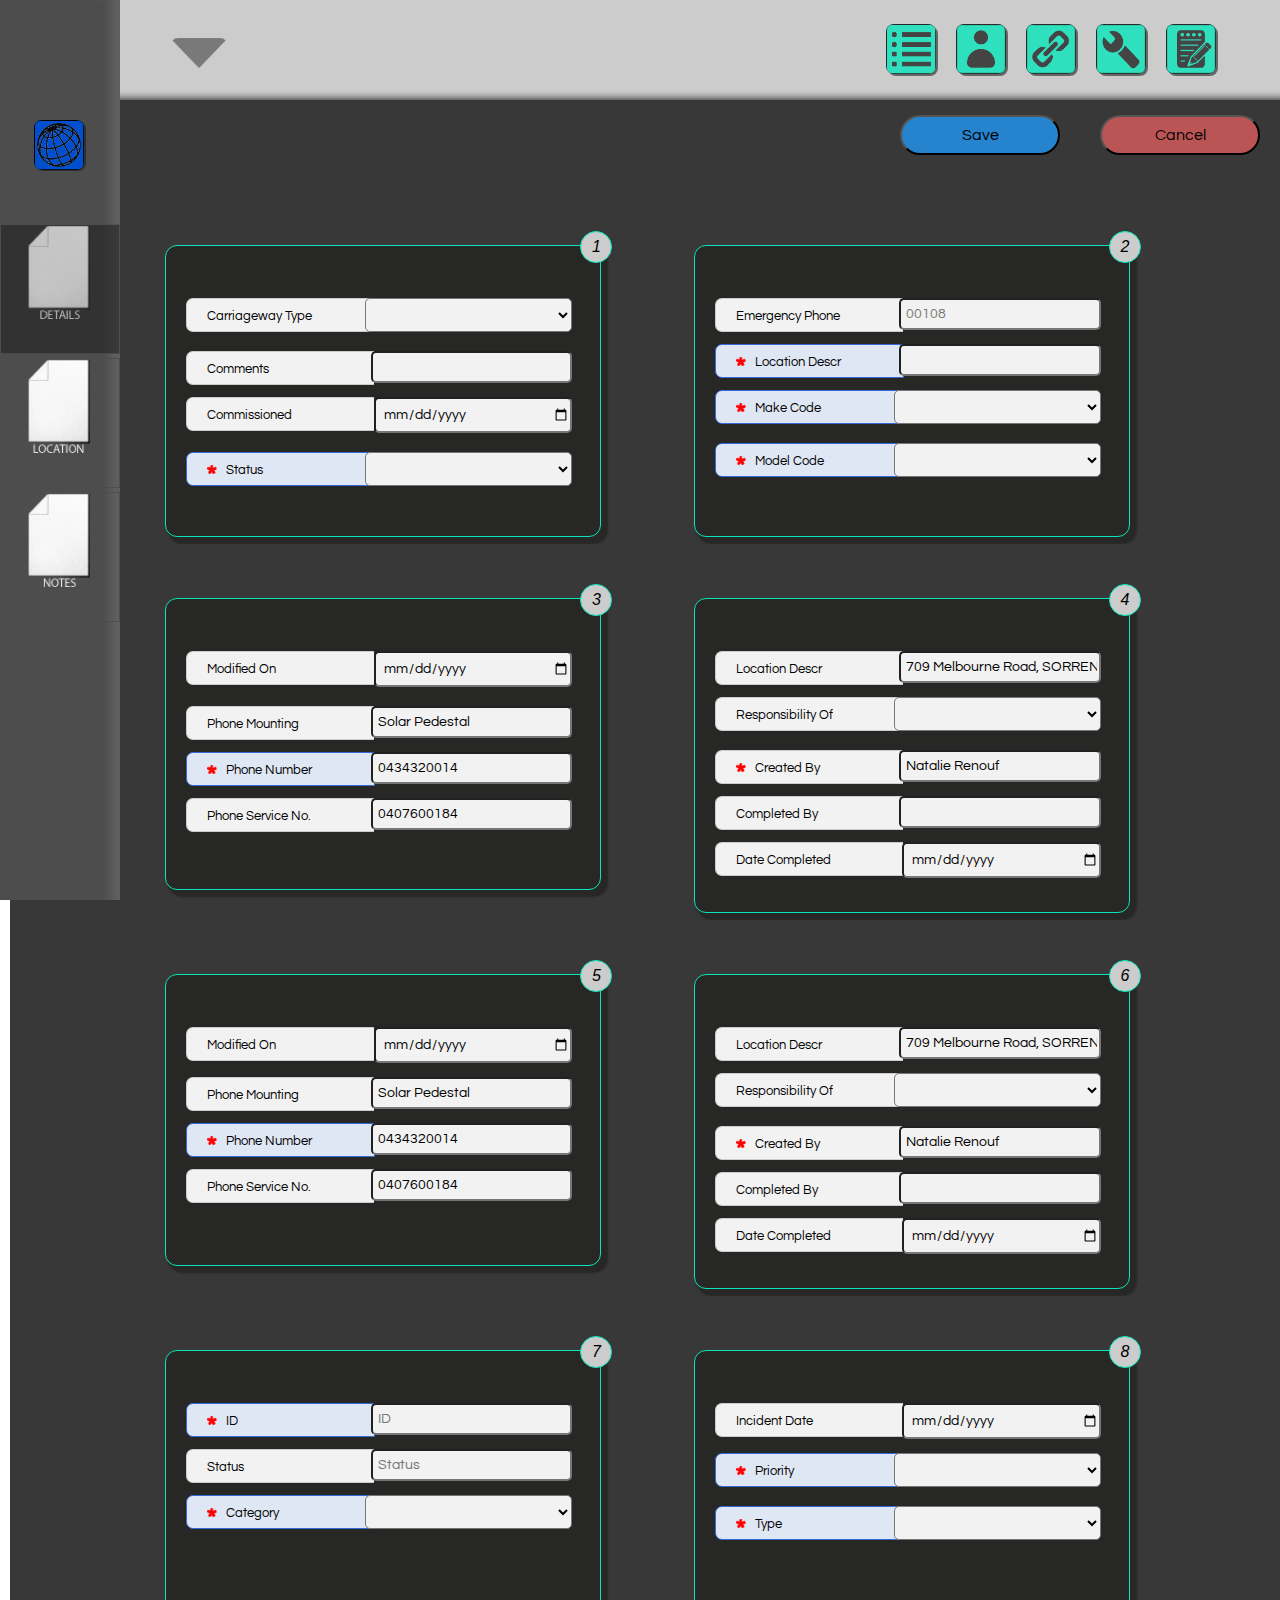
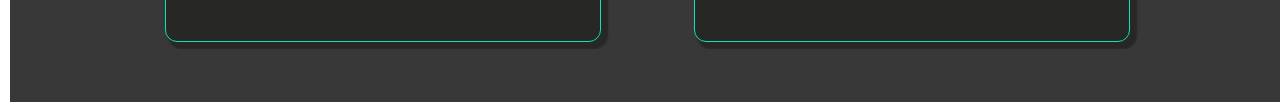
<file: form.html>
<!DOCTYPE html>
<html>
  <head>
    <title>iAmisPro</title>
    <meta name="viewport" content="width=device-width, initial-scale=1, minimum-scale=1.0, maximum-scale=1.0">
    <link rel="stylesheet" href="../less/jquery.mobile-1.3.2.css" />
    <link rel="stylesheet" type="text/less" href="../less/owl.carousel.css">
    <link rel="stylesheet" type="text/less" href="../less/owl.theme.css">
    <link rel="stylesheet" href="../font-awesome/css/font-awesome.css">
    <link rel="stylesheet" type="text/less" href="../less/override.less">
    <link rel="stylesheet" type="text/less" href="../less/jquery.qtip.css">
    <script src="../js/jquery-1.10.2.min.js"></script>
    <script src="../js/jquery.mobile-1.3.2.min.js"></script>
    <script src="../js/jquery.qtip.js"></script>
    <script src="../js/owl.carousel.js"></script>
    <script src="../js/override.js"></script>
    <script src="../js/less.js" type="text/javascript"></script>
  </head>

  <body>
  <!-- forms page start -->
    <div data-role="page" id="form-page">

      <!-- top bar utility -->
      <div class="ui-grid-solo top-bar">
        <div class="ui-block-a">
          <div class="utility-tab form-tools"></div>

          <!-- icons for form tools -->
          <img class="top-bar-icons arrow-history-tree" src="images/arrow_history_tree.png">
          <img class="top-bar-icons icon-assets" src="images/icons/icon-search-by-number.png">
          <a href ="#"><img class="top-bar-icons icon-request" src="images/icons/icon_request_black.png"></a>
          <a href ="#"><img class="top-bar-icons icon-defects" src="images/icons/icon_defect_black.png"></a>
          <a href ="#"><img class="top-bar-icons icon-tasks" src="images/icons/icon_task_black.png"></a>
          <a href ="#"><img class="top-bar-icons icon-settings" src="images/icons/icon_settings_black.png"></a>
        </div>
      </div>

      <!-- main content area on form page -->
      <div data-role="content">
        <div class="ui-grid-solo">
          <div class="ui-block-a">
            <div id="insert-form">
            </div>
          </div>
        </div>
      </div>


        <!-- left bar pane forms -->
        <div class="ui-grid-solo left-bar">

        <div class="ui-block-b">
          <a href="index.html" id="map-link"><img class="left-bar-icons map-icon" src="images/icons/icon_globe.png"></a>
        </div>

        <div class="ui-block-a">
          <a href ="#details-page"><img class="left-bar-icons detail-icon inactive" src="images/icons/icon_form.png"></a>
        </div>

        <div class="ui-grid-solo left-bar">
          <div class="ui-block-b">
            <a href="index.html" id="map-link"><img id="refresh-map" class="left-bar-icons map-icon" src="images/icons/icon_globe.png"></a>
          </div>

          <div class="ui-block-a">
            <a href ="#details-page"><img class="left-bar-icons detail-icon inactive" src="images/icons/icon_form.png"></a>
          </div>

          <div data-role="navbar">

            <div class="ui-block-c"><div id="show-tab" class="tab" data-href="form1-tab1"><a href="form.html#details_bookmark" data-ajax="false"><img id="tab1" class="pages-icons pages-top current" src="images/icons/pages-details.png"></a></div>
            </div>

            <div class="ui-block-d"><div class="tab" data-href="form1-tab2"><a href="form.html#location_bookmark" data-ajax="false"><img id="tab2" class="pages-icons" src="images/icons/pages-location.png"></a></div>
            </div>

            <div class="ui-block-e"><div class="tab" data-href="form1-tab3"><a href="form.html#notes_bookmark" data-ajax="false"><img id="tab3" class="pages-icons" src="images/icons/pages-notes.png"></div>
            </div>

          </div>

        </div>

      </div>

    </div>
    <!-- forms page end -->

  </body>
</html>
</file>
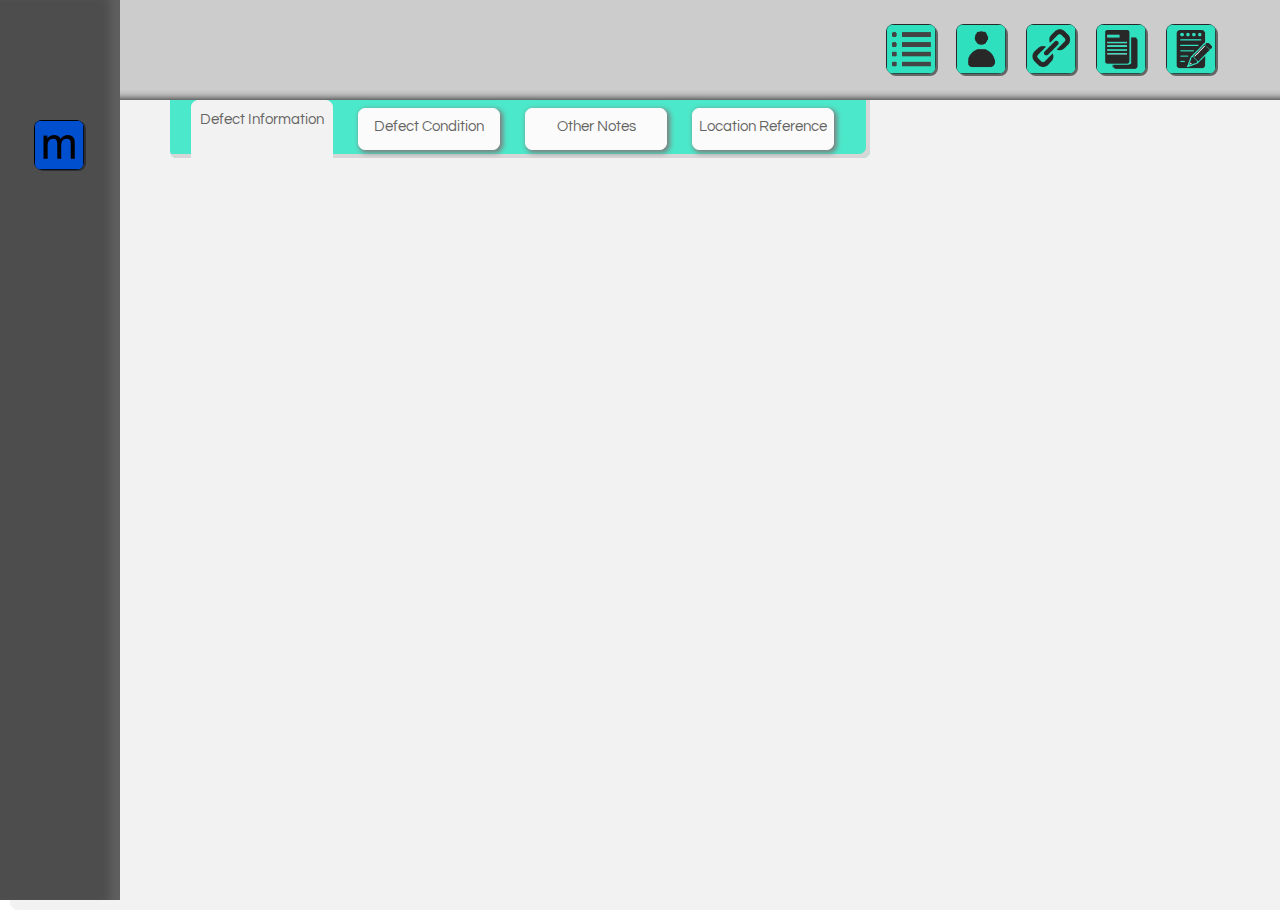
<file: form_defects.html>
<!DOCTYPE html>
<html>
  <head>
    <title>iAmisPro</title>
    <meta name="viewport" content="width=device-width, initial-scale=1, minimum-scale=1.0, maximum-scale=1.0">
    <link rel="stylesheet" href="less/jquery.mobile-1.3.2.css" />
    <script src="js/jquery-1.10.2.min.js"></script>
    <script src="js/jquery.mobile-1.3.2.min.js"></script>
    <script src="js/override.js"></script>
    <link rel="stylesheet" type="text/less" href="less/override.less">
    <script src="js/less.js" type="text/javascript"></script>
  </head>

  <body>

  <!-- forms page start -->
    <div data-role="page" id="details-page">

      <!-- top bar utility -->
      <div class="ui-grid-solo top-bar">
        <div class="ui-block-a">
          <div class="utility-tab form-tools"></div>

          <!-- icons for form tools -->
          <a href ="#"><img class="top-bar-icons icon-assets" src="images/icons/icon-search-by-number.png"></a>
          <a href ="#"><img class="top-bar-icons icon-request" src="images/icons/icon-request.png"></a>
          <a href ="#"><img class="top-bar-icons icon-defects" src="images/icons/icon-defects.png"></a>
          <a href ="#"><img class="top-bar-icons icon-tasks" src="images/icons/icon-tasks.png"></a>
          <a href ="#"><img class="top-bar-icons icon-settings" src="images/icons/icon-settings.png"></a>
        </div>
      </div>

      <!-- form tabs -->
      <div class="tab-bar-underlay">
        <div class="ui-grid-solo tab-bar" data-role="navbar" data-theme="none">
          <a id="show-tab" class="tab tab-active" href="#" data-href="form1-tab1">Defect Information</a>
          <a class="tab" href="#" data-href="form1-tab2">Defect Condition</a>
          <a class="tab" href="#" data-href="form1-tab3">Other Notes</a>
          <a class="tab" href="#" data-href="form1-tab4">Location Reference</a>
        </div>
      </div>

      <div class="content_div">onLoad Content</div>
      <!-- end form tabs -->

      <!-- form1 tab1 -->
      <div id="form1-tab1" class="content_div">

        <!-- forms content -->
        <div class="ui-block-a form-container">

          <!-- form panel 1 -->
          <div class="ui-grid-a">
            <div class="form-panel form-panel-1">
              <!-- numbered circle in each form panel-->
              <div class="number-circle">
                <div class="number-in-circle">
                  1
                </div>
              </div>
              <div data-role="fieldcontain" class="ui-hide-label">

                <input class="single-line-input" type="text" name="id" id="input-id" value="" placeholder="ID"/>

                <!-- category dropdown box-->
                <div data-role="fieldcontain" class="dropdown-input">
                  <label for="select-category" class="select-label-hidden">Category...</label>
                  <select name="select-category" id="select-category">
                    <option value="" data-placeholder="true"></option>
                    <option value="small">One</option>
                    <option value="medium">Two</option>
                    <option value="large">Three</option>
                  </select>
                </div>

                <input class="single-line-input" type="text" name="status" id="input-status" value="" placeholder="Status"/>
                <input class="single-line-input" type="text" name="fromAsset" id="input-from-asset" value="" placeholder="From Asset"/>
              </div>
            </div>
          </div>

          <!-- form panel 2 -->
          <div class="ui-grid-b">
            <div class="form-panel form-panel-2">
              <!-- numbered circle in each form panel-->
              <div class="number-circle">
                <div class="number-in-circle">
                  2
                </div>
              </div>
              <div data-role="fieldcontain" class="ui-hide-label">
                <input class="single-line-input" type="text" name="code" id="input-code" value="" placeholder="Code"/>
                <!-- cateogry dropdown box-->
                <div data-role="fieldcontain" class="dropdown-input">
                  <label for="select-category" class="select-label-hidden">Class...</label>
                  <select name="select-class" id="select-class">
                    <option value="" data-placeholder="true"></option>
                    <option value="small">One</option>
                    <option value="medium">Two</option>
                    <option value="large">Three</option>
                  </select>
                </div>

                <input class="single-line-input" type="text" name="severity" id="input-severity" value="" placeholder="Severity"/>
                <input class="single-line-input" type="text" name="priority" id="input-priority" value="" placeholder="Priority"/>
              </div>
            </div>
          </div>

          <div class="ui-block-solo form-container">
            <div class="form-panel form-panel-3">
              <!-- numbered circle in each form panel-->
              <div class="number-circle">
                <div class="number-in-circle">
                  3
                </div>
              </div>
              <div data-role="fieldcontain" class="ui-hide-label">
                <input class="single-line-input" type="text" name="code" id="input-code" value="" placeholder="Code"/>
              </div>
            </div>
          </div>

          </div>

        </div> <!-- end form1 tab1 -->

        <!-- start form1 tab2 -->
        <div id="form1-tab2" class="content_div">
          <div class="ui-block-a form-container">

            <div class="ui-block-solo form-container">
              <div class="form-panel form-panel-3">
                <div data-role="fieldcontain" class="ui-hide-label">
                  <input class="single-line-input" type="text" name="code" id="input-code" value="" placeholder="Code"/>
                </div>
              </div>
            </div>

          </div>
        </div>
        <!-- end form1 tab2 -->

        <!-- start form1 tab3 -->
        <div id="form1-tab3" class="content_div">
          <div class="ui-block-a form-container">

            <div class="ui-block-solo form-container">
              <div class="form-panel form-panel-3">
                <div data-role="fieldcontain" class="ui-hide-label">
                  <input class="single-line-input" type="text" name="code" id="input-code" value="" placeholder="Code"/>
                </div>
              </div>
            </div>

          </div>
        </div>
        <!-- end form1 tab3 -->

        <!-- start form1 tab4 -->
        <div id="form1-tab4" class="content_div">
          <div class="ui-block-a form-container">

            <!-- form panel 1 -->
          <div class="ui-grid-a">
            <div class="form-panel form-panel-1">
              <div data-role="fieldcontain" class="ui-hide-label">
                <input class="single-line-input" type="text" name="id" id="input-id" value="" placeholder="ID"/>

                <!-- category dropdown box-->
                <div data-role="fieldcontain" class="dropdown-input">
                  <label for="select-category" class="select-label-hidden">Category...</label>
                  <select name="select-category" id="select-category">
                    <option value="" data-placeholder="true"></option>
                    <option value="small">One</option>
                    <option value="medium">Two</option>
                    <option value="large">Three</option>
                  </select>
                </div>

                <input class="single-line-input" type="text" name="status" id="input-status" value="" placeholder="Status"/>
                <input class="single-line-input" type="text" name="fromAsset" id="input-from-asset" value="" placeholder="From Asset"/>
              </div>
            </div>
          </div>

          <!-- form panel 2 -->
          <div class="ui-grid-b">
            <div class="form-panel form-panel-2">
              <div data-role="fieldcontain" class="ui-hide-label">
                <input class="single-line-input" type="text" name="code" id="input-code" value="" placeholder="Code"/>
                <!-- cateogry dropdown box-->
                <div data-role="fieldcontain" class="dropdown-input">
                  <label for="select-category" class="select-label-hidden">Class...</label>
                  <select name="select-class" id="select-class">
                    <option value="" data-placeholder="true"></option>
                    <option value="small">One</option>
                    <option value="medium">Two</option>
                    <option value="large">Three</option>
                  </select>
                </div>

                <input class="single-line-input" type="text" name="severity" id="input-severity" value="" placeholder="Severity"/>
                <input class="single-line-input" type="text" name="priority" id="input-priority" value="" placeholder="Priority"/>
              </div>
            </div>
          </div>

          </div>
        </div>
        <!-- end form1 tab4 -->

        <!-- left bar pane forms -->
        <div class="ui-grid-solo left-bar">

        <div class="ui-block-b">
          <a href="index.html" id="map-link"><img class="left-bar-icons map-icon" src="images/icons/icon-map.png"></a>
        </div>

        <div class="ui-block-a">
          <a href ="#details-page"><img class="left-bar-icons detail-icon inactive" src="images/icons/icon-details.png"></a>
        </div>

      </div>

    </div>
    <!-- forms page end -->

  </body>
</html>
</file>
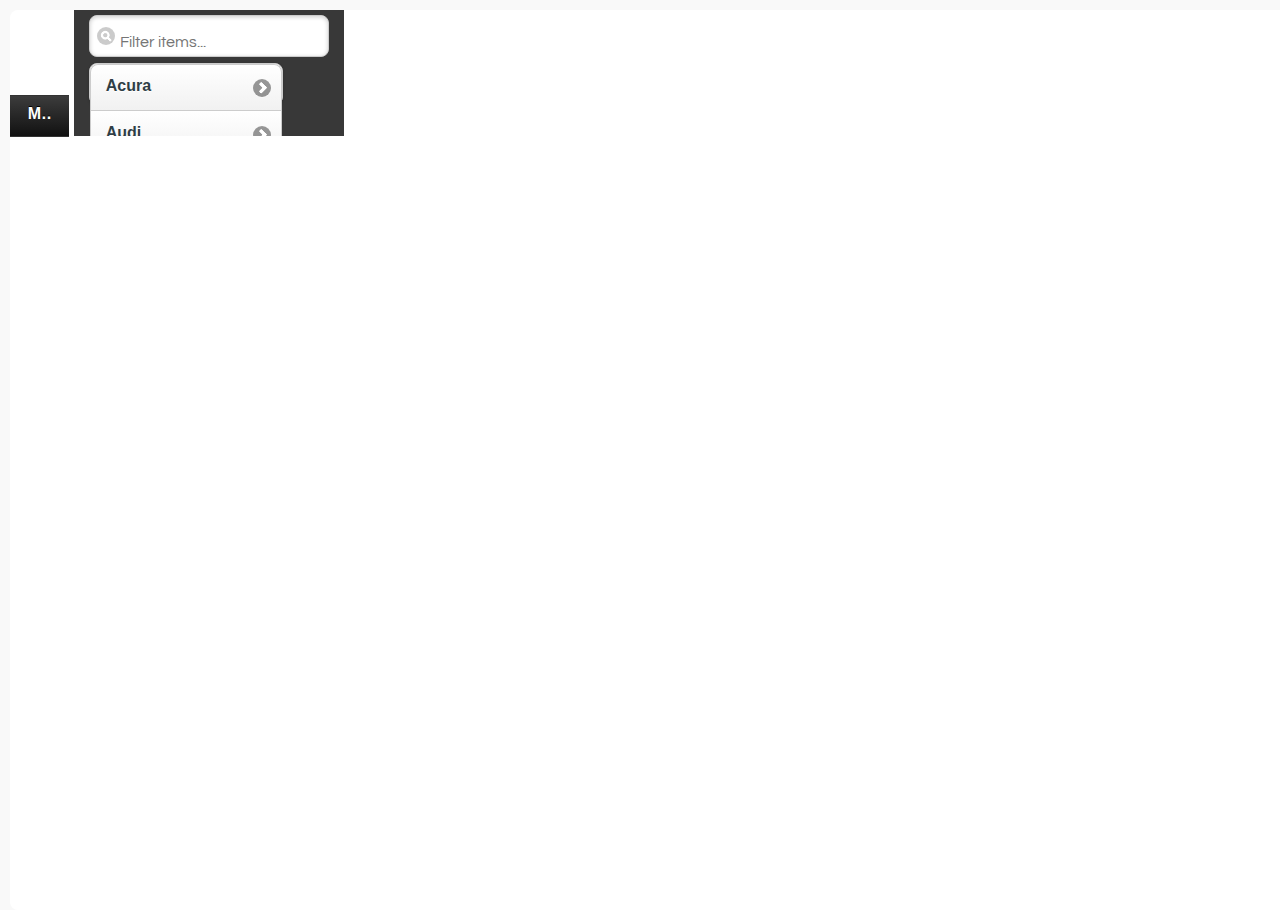
<file: test.html>
<!DOCTYPE html>
<html>
  <head>
    <title>iAmisPro</title>

    <meta name="viewport" content="width=device-width, initial-scale=1, minimum-scale=1.0, maximum-scale=1.0">


    <link rel="stylesheet" href="jquery.mobile-1.3.2.min.css" />



    <link rel="stylesheet" type="text/less" href="less/owl.carousel.css">
    <link rel="stylesheet" type="text/less" href="less/owl.theme.css">
    <link rel="stylesheet" href="font-awesome/css/font-awesome.css">
    <link rel="stylesheet" type="text/less" href="less/override.less">
    <link rel="stylesheet" type="text/less" href="less/jquery.qtip.css">

    <script src="http://code.jquery.com/jquery-1.10.2.min.js"></script>

    <script src="js/jquery.qtip.js"></script>
    <script src="js/owl.carousel.js"></script>
    <script src="js/override.js"></script>
    <script src="js/less.js" type="text/javascript"></script>

    <script src="js/jquery.mobile-1.3.2.min.js"></script>


  </head>

  <body>

<div data-role="page">

  <div data-role="header">
    <h1>My Title</h1>
  </div><!-- /header -->

  <div data-role="content">
    <ul data-role="listview" data-inset="true" data-filter="true">
  <li><a href="#">Acura</a></li>
  <li><a href="#">Audi</a></li>
  <li><a href="#">BMW</a></li>
  <li><a href="#">Cadillac</a></li>
  <li><a href="#">Ferrari</a></li>
</ul>
  </div><!-- /content -->

</div><!-- /page -->

  </body>

</html>
</file>
